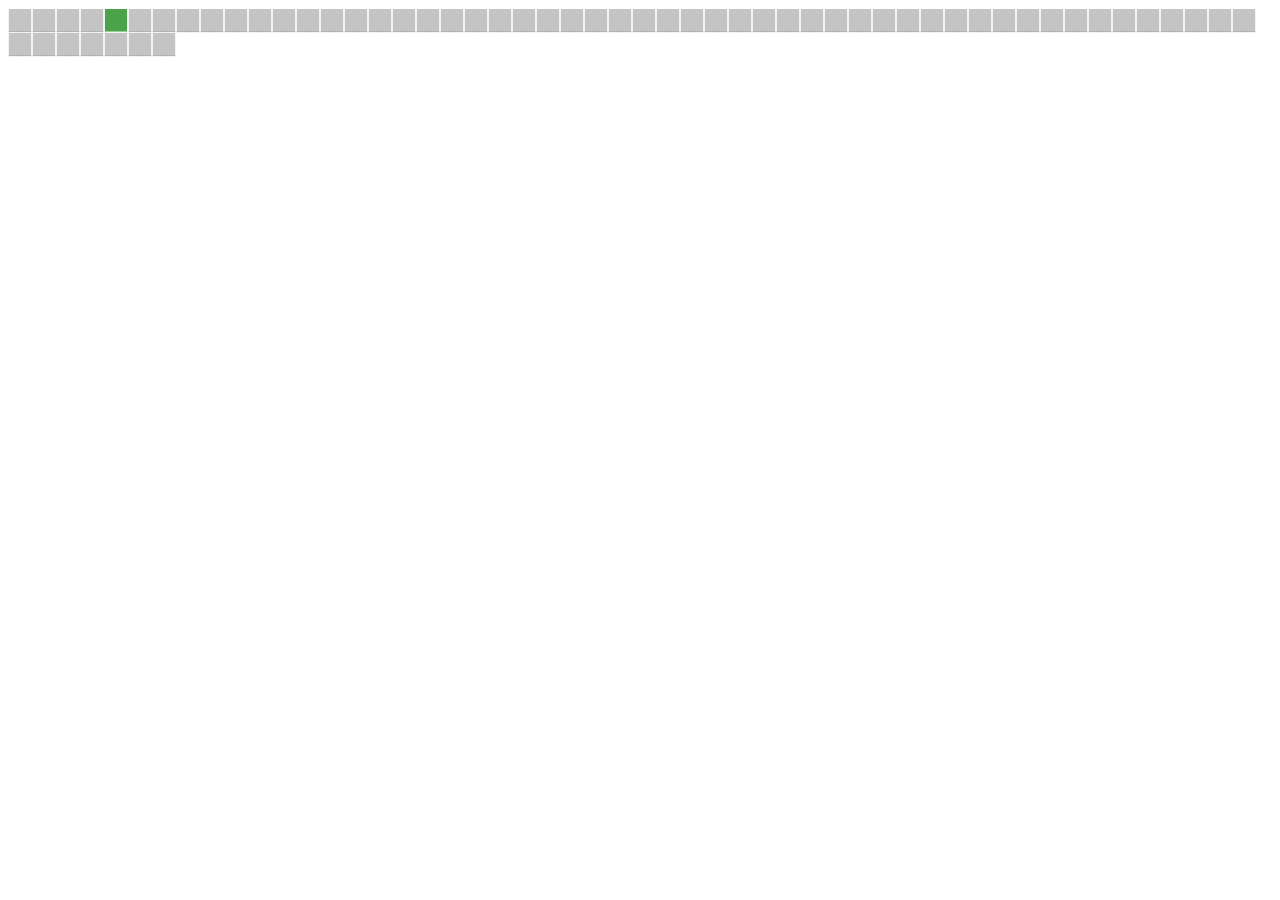
<file: clEarth/index.html>
<!DOCTYPE html>
<html lang="en">

<head>
  <meta charset="utf-8">
  <meta name="viewport" content="width=device-width, initial-scale=1.0">
  <meta http-equiv="X-UA-Compatible" content="ie=edge">

  <title>Todo App</title>

  <link rel="stylesheet" href="style.css">
</head>

<body>
  <div id="root"></div>

  <script src="script.js"></script>
</body>

</html>
</file>
<file: clEarth/style.css>
.point {
    float: left;
    background: rgba(60, 60, 60, 0.3);
    height: 22px;
    width: 22px;
    margin: 1px;
    box-shadow: 0px 1px 1px rgba(60, 60, 60, 0.4);
}

.energy {
    background-color: rgba(0, 125, 0, 0.7);
    box-shadow: 0px 1px 1px rgba(0, 125, 0, 0.4);
    float: left;
    height: 22px;
    width: 22px;
    margin: 1px;
}
</file>
